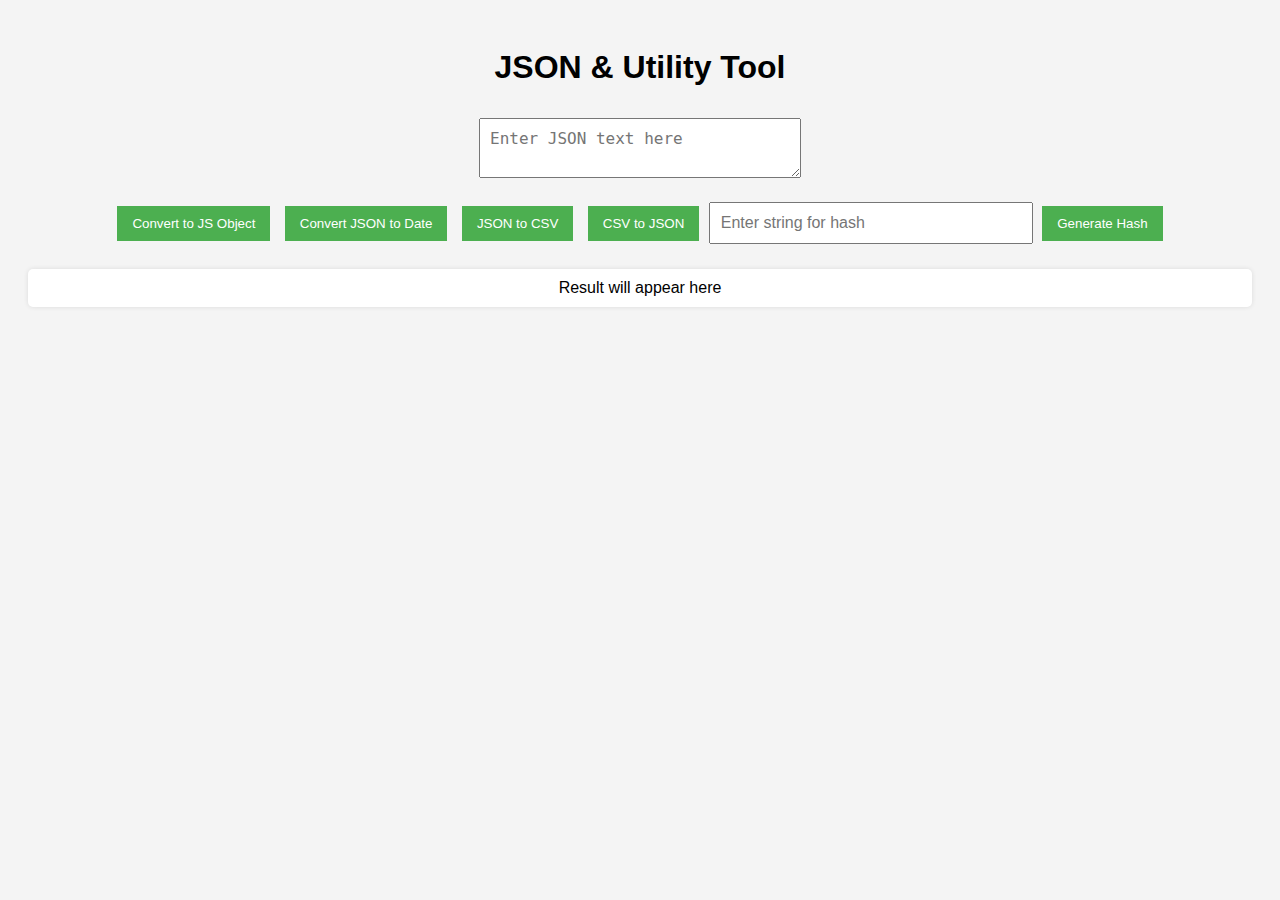
<file: HTML/Web Lab/lab 7/index.html>
<!DOCTYPE html>
<html lang="en">
<head>
    <meta charset="UTF-8">
    <meta name="viewport" content="width=device-width, initial-scale=1.0">
    <title>JSON & Utility Tool</title>
    <style>
        body {
            font-family: Arial, sans-serif;
            background: #f4f4f4;
            text-align: center;
            padding: 20px;
        }
        textarea, input {
            width: 300px;
            margin: 10px 0;
            padding: 10px;
            font-size: 16px;
        }
        button {
            padding: 10px 15px;
            margin: 5px;
            background-color: #4CAF50;
            color: white;
            border: none;
            cursor: pointer;
        }
        button:hover {
            background-color: #45a049;
        }
        .result {
            margin-top: 15px;
            padding: 10px;
            background: #fff;
            border-radius: 5px;
            box-shadow: 0 0 5px rgba(0, 0, 0, 0.1);
            word-wrap: break-word;
        }
    </style>
</head>
<body>
    <h1>JSON & Utility Tool</h1>
    <textarea id="jsonInput" placeholder="Enter JSON text here"></textarea>
    <br>
    <button onclick="convertToObject()">Convert to JS Object</button>
    <button onclick="convertToDate()">Convert JSON to Date</button>
    <button onclick="jsonToCSV()">JSON to CSV</button>
    <button onclick="csvToJSON()">CSV to JSON</button>
    <input type="text" id="hashInput" placeholder="Enter string for hash">
    <button onclick="generateHash()">Generate Hash</button>
    <div class="result" id="result">Result will appear here</div>

    <script>
        function convertToObject() {
            const jsonInput = document.getElementById('jsonInput').value;
            try {
                const obj = JSON.parse(jsonInput);
                document.getElementById('result').textContent = `Object: ${JSON.stringify(obj, null, 2)}`;
            } catch (err) {
                document.getElementById('result').textContent = "Invalid JSON!";
            }
        }

        function convertToDate() {
            const jsonInput = document.getElementById('jsonInput').value;
            try {
                const obj = JSON.parse(jsonInput);
                const date = new Date(obj.date || obj.timestamp || null);
                document.getElementById('result').textContent = `Date: ${date}`;
            } catch (err) {
                document.getElementById('result').textContent = "Invalid JSON or Date!";
            }
        }

        function jsonToCSV() {
            const jsonInput = document.getElementById('jsonInput').value;
            try {
                const arr = JSON.parse(jsonInput);
                const keys = Object.keys(arr[0]);
                const csv = [keys.join(","), ...arr.map(row => keys.map(k => row[k]).join(","))].join("\n");
                document.getElementById('result').textContent = `CSV:\n${csv}`;
            } catch (err) {
                document.getElementById('result').textContent = "Invalid JSON Array!";
            }
        }

        function csvToJSON() {
            const csvInput = document.getElementById('jsonInput').value;
            try {
                const [header, ...rows] = csvInput.split("\n");
                const keys = header.split(",");
                const json = rows.map(row => Object.fromEntries(row.split(",").map((val, i) => [keys[i], val])));
                document.getElementById('result').textContent = `JSON:\n${JSON.stringify(json, null, 2)}`;
            } catch (err) {
                document.getElementById('result').textContent = "Invalid CSV!";
            }
        }

        async function generateHash() {
            const input = document.getElementById('hashInput').value;
            if (!input) {
                document.getElementById('result').textContent = "Enter a string!";
                return;
            }
            const hashBuffer = await crypto.subtle.digest("SHA-256", new TextEncoder().encode(input));
            const hashArray = Array.from(new Uint8Array(hashBuffer));
            const hashHex = hashArray.map(b => b.toString(16).padStart(2, '0')).join('');
            document.getElementById('result').textContent = `Hash: ${hashHex}`;
        }
    </script>
</body>
</html>
</file>
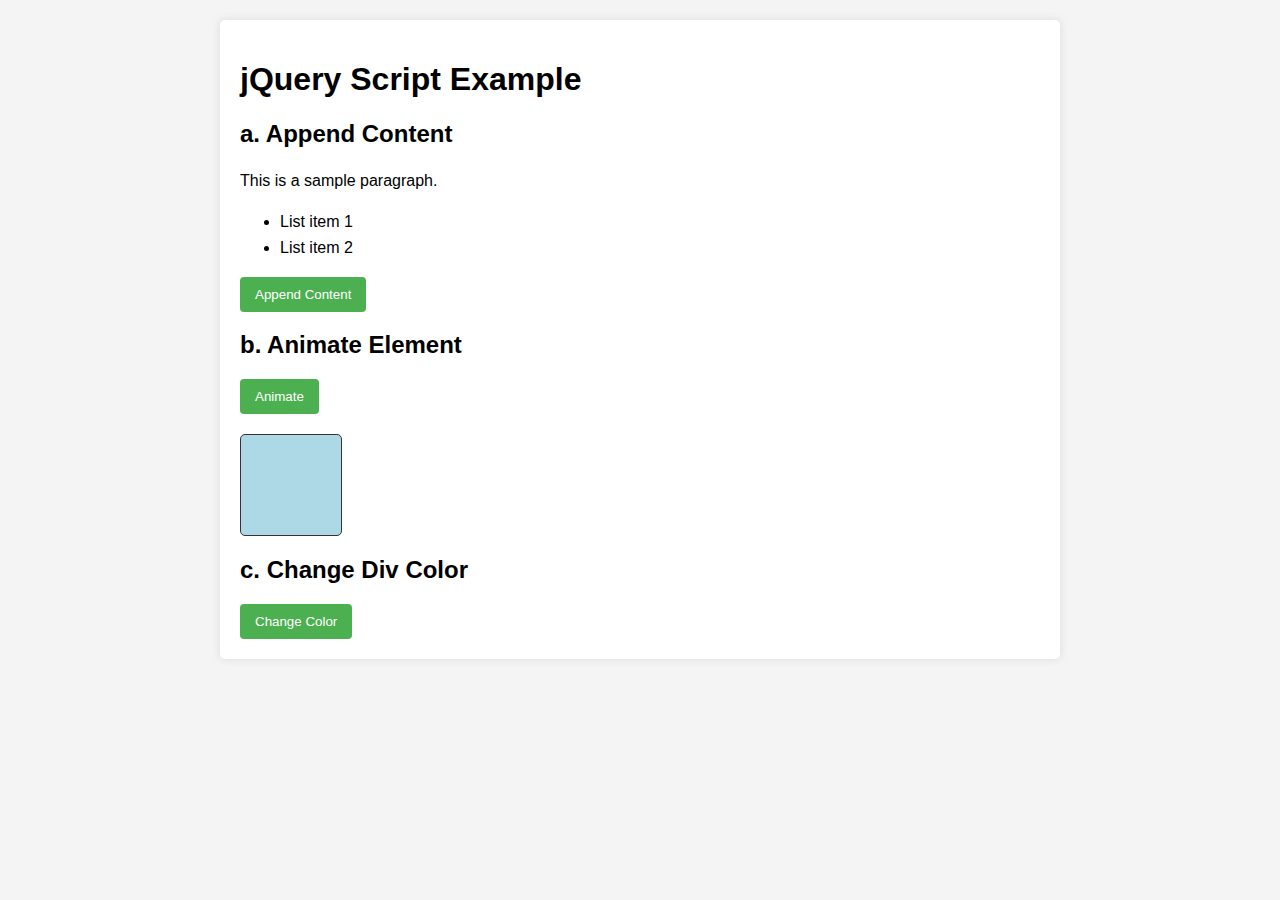
<file: HTML/Web Lab/lab 9/index.html>
<!DOCTYPE html>
<html lang="en">
<head>
  <meta charset="UTF-8">
  <meta name="viewport" content="width=device-width, initial-scale=1.0">
  <title>jQuery Script Example</title>
  <script src="https://code.jquery.com/jquery-3.6.0.min.js"></script>
  <style>
    body {
      font-family: Arial, sans-serif;
      margin: 0;
      padding: 20px;
      background-color: #f4f4f4;
    }
    .container {
      max-width: 800px;
      margin: auto;
      background: white;
      padding: 20px;
      border-radius: 5px;
      box-shadow: 0 0 10px rgba(0, 0, 0, 0.1);
    }
    p, ul {
      font-size: 16px;
      line-height: 1.6;
    }
    button {
      background-color: #4CAF50;
      color: white;
      padding: 10px 15px;
      border: none;
      border-radius: 4px;
      cursor: pointer;
      margin-right: 10px;
    }
    button:hover {
      background-color: #45a049;
    }
    .animated-div {
      width: 100px;
      height: 100px;
      border-radius: 5px ;
      background-color: lightblue;
      margin-top: 20px;
      border: 1px solid #333;
    }
  </style>
</head>
<body>
  <div class="container">
    <h1>jQuery Script Example</h1>

    <h2>a. Append Content</h2>
    <p id="paragraph">This is a sample paragraph.</p>
    <ul id="list">
      <li>List item 1</li>
      <li>List item 2</li>
    </ul>
    <button id="appendContent">Append Content</button>

    <h2>b. Animate Element</h2>
    <button id="animateElement">Animate</button>
    <div class="animated-div" id="animateDiv"></div>

    <h2>c. Change Div Color</h2>
    <button id="changeColor">Change Color</button>
  </div>

  <script>
    $(document).ready(function () {
      // a. Append content at the end of the paragraph and list
      $('#appendContent').click(function () {
        $('#paragraph').append(' Appended text.');
        $('#list').append('<li>Appended list item</li>');
      });

      // b. Animate the element with CSS style using animate()
      $('#animateElement').click(function () {
        $('#animateDiv').animate({
          width: '200px',
          height: '200px',
          opacity: 0.5
        }, 1000);
      });

      // c. Change the color of the animated div 
      $('#changeColor').click(function () {
        $('#animateDiv').animate({
          width: '200px', // Include some numeric property for the animation
          height: '200px' // Include some numeric property for the animation
        }, {
          duration: 1000,
          step: function(now, fx) {
            $(this).css("background-color", "orange");
          }
        });
      });
    });
  </script>
</body>
</html>
</file>
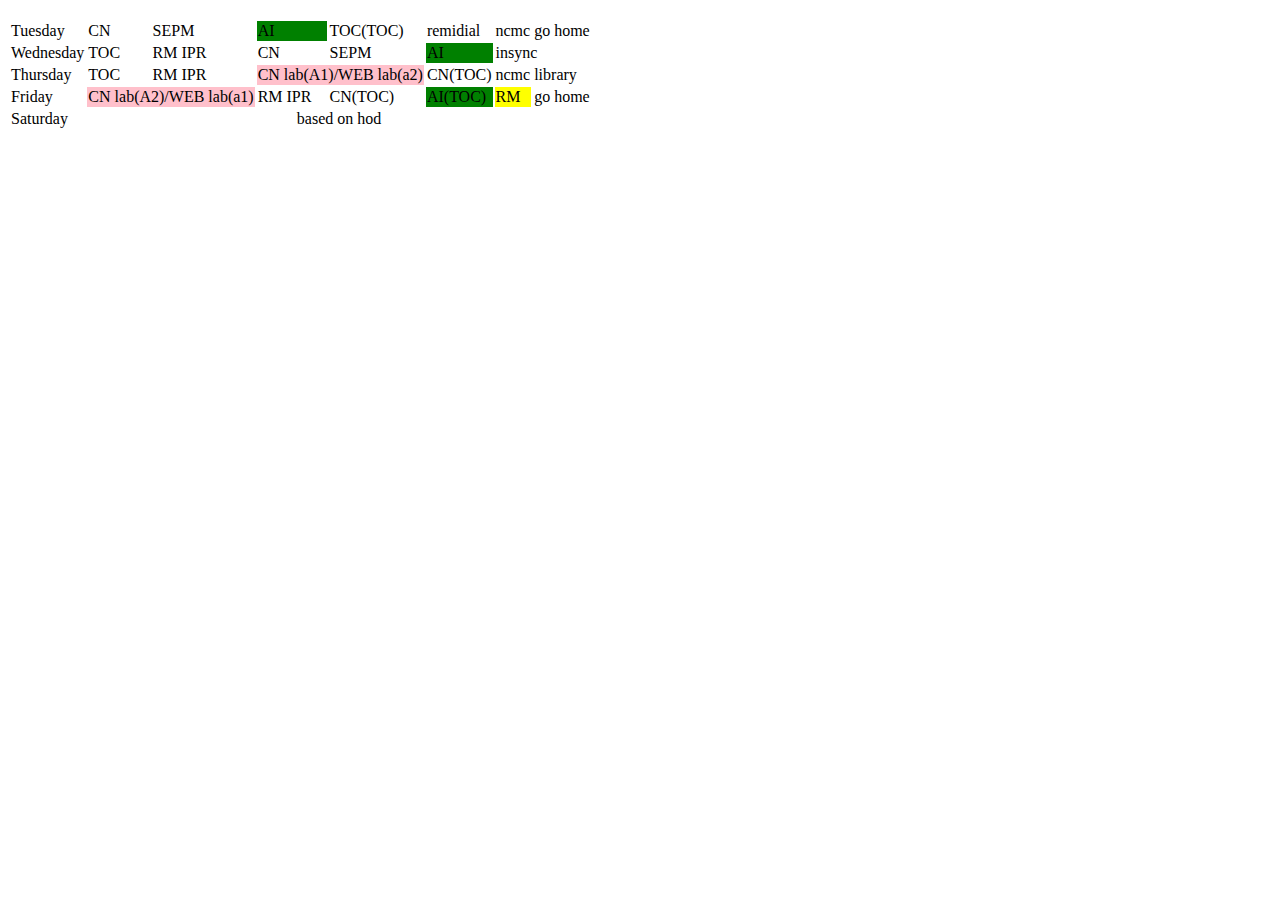
<file: HTML/Web Lab/lab2/index.html>
<!DOCTYPE html>
<html>
<head>
  <title>Schedule</title>
</head>
<body>
  <table>
    <tbody>
      <tr>
        <h3><td>Tuesday</td></h3>
        <td>CN</td>
        <td>SEPM</td>
        <td bgcolor="green">AI</td>
        <td>TOC(TOC)</td>
        <td>remidial</td>
        <td>ncmc</td>
        <td>go home</td>
      </tr>
      <tr>
        <h3><td>Wednesday</td></h3>
        <td>TOC</td>
        <td>RM IPR</td>
        <td>CN</td>
        <td>SEPM</td>
        <td bgcolor="green">AI</td>
        <td colspan="2">insync</td>
      </tr>
      <tr>
        <h3><td>Thursday</td></h3>
        <td>TOC</td>
        <td>RM IPR</td>
        <td colspan="2" bgcolor="pink">CN lab(A1)/WEB lab(a2)</td>
        <td>CN(TOC)</td>
        <td>ncmc</td>
        <td>library</td>
      </tr>
      <tr>
        <h3><td>Friday</td></h3>
        <td colspan="2" bgcolor="pink">CN lab(A2)/WEB lab(a1)</td>
        <td>RM IPR</td>
        <td>CN(TOC)</td>
        <td bgcolor="green">AI(TOC)</td>
        <td bgcolor="yellow">RM</td>
        <td>go home</td>
      </tr>
    </tbody>
    <tfoot>
      <tr>
        <td>Saturday</td>
        <td colspan="9" align="center">based on hod</td>
      </tr>
    </tfoot>
  </table>
</body>
</html>
</file>
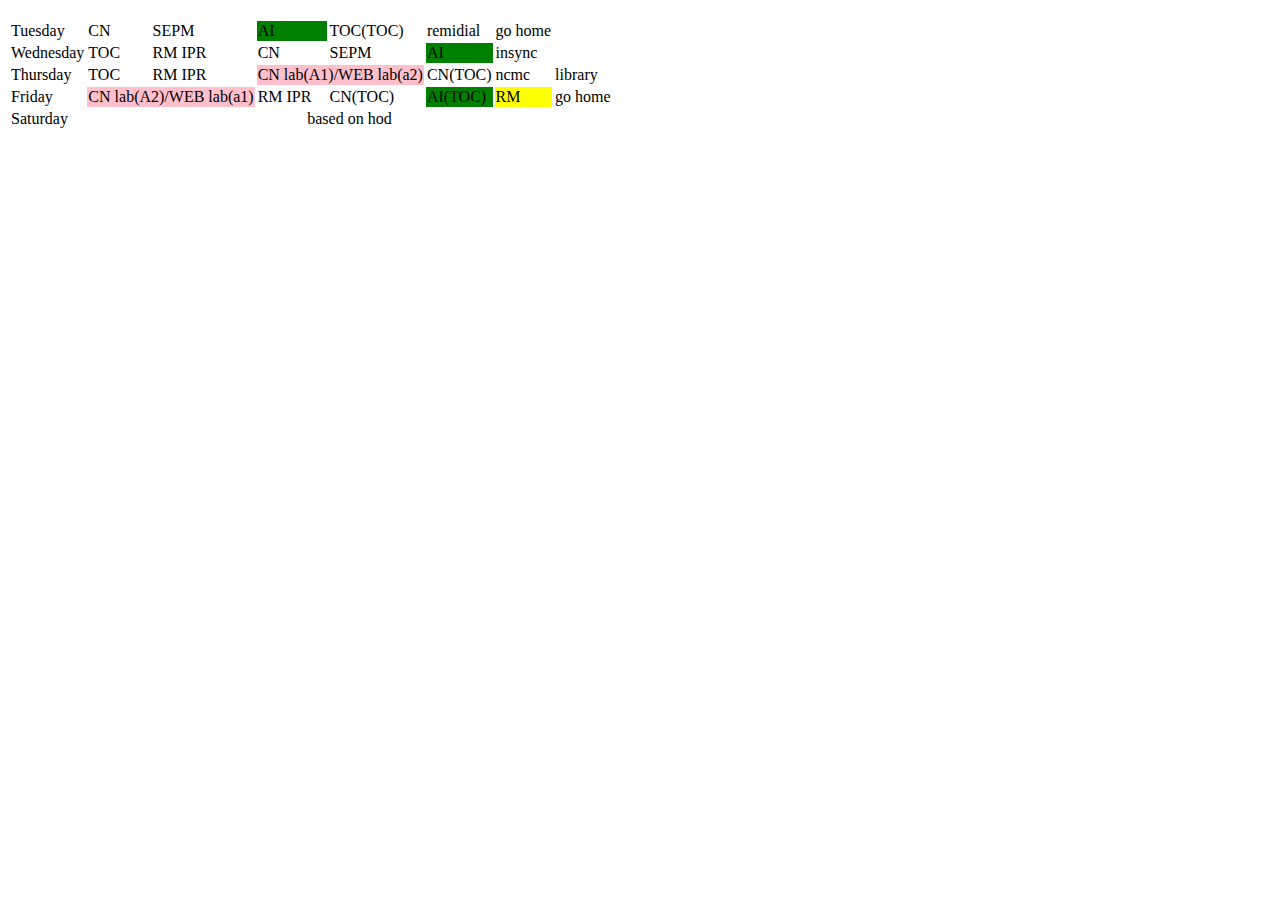
<file: HTML/Web Lab/prg2.html>
<!DOCTYPE html>
<html>
<head>
  <title>Schedule</title>
</head>
<body>
  <table>
    <tbody>
      <tr>
        <h3><td>Tuesday</td></h3>
        <td>CN</td>
        <td>SEPM</td>
        <td bgcolor="green">AI</td>
        <td>TOC(TOC)</td>
        <td>remidial</td>
        <td>go home</td>
      </tr>
      <tr>
        <h3><td>Wednesday</td></h3>
        <td>TOC</td>
        <td>RM IPR</td>
        <td>CN</td>
        <td>SEPM</td>
        <td bgcolor="green">AI</td>
        <td colspan="2">insync</td>
      </tr>
      <tr>
        <h3><td>Thursday</td></h3>
        <td>TOC</td>
        <td>RM IPR</td>
        <td colspan="2" bgcolor="pink">CN lab(A1)/WEB lab(a2)</td>
        <td>CN(TOC)</td>
        <td>ncmc</td>
        <td>library</td>
      </tr>
      <tr>
        <h3><td>Friday</td></h3>
        <td colspan="2" bgcolor="pink">CN lab(A2)/WEB lab(a1)</td>
        <td>RM IPR</td>
        <td>CN(TOC)</td>
        <td bgcolor="green">AI(TOC)</td>
        <td bgcolor="yellow">RM</td>
        <td>go home</td>
      </tr>
    </tbody>
    <tfoot>
      <tr>
        <td>Saturday</td>
        <td colspan="9" align="center">based on hod</td>
      </tr>
    </tfoot>
  </table>
</body>
</html>
</file>
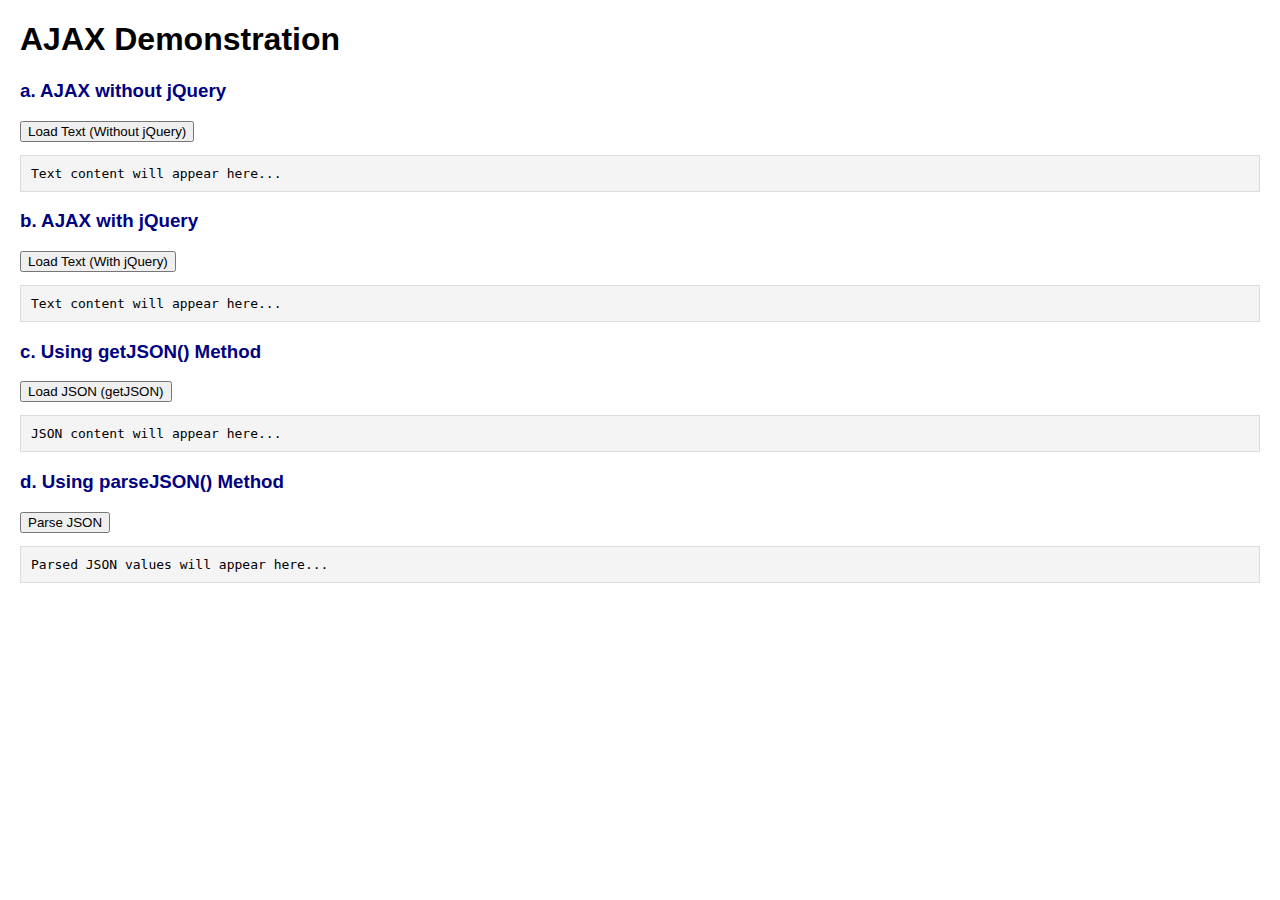
<file: HTML/Web Lab/lab 10/ajax_demo.html>
<!DOCTYPE html>
<html>
<head>
    <title>AJAX Demonstration</title>
    <style>
        body { font-family: Arial, sans-serif; margin: 20px; }
        h3 { color: navy; }
        pre { background: #f4f4f4; padding: 10px; border: 1px solid #ddd; }
    </style>
    <!-- Load jQuery -->
    <script src="https://code.jquery.com/jquery-3.6.0.min.js"></script>
</head>
<body>

    <h1>AJAX Demonstration</h1>

    <!-- a. AJAX without jQuery -->
    <h3>a. AJAX without jQuery</h3>
    <button onclick="loadTextFile()">Load Text (Without jQuery)</button>
    <div id="output1"><pre>Text content will appear here...</pre></div>

    <!-- b. AJAX with jQuery -->
    <h3>b. AJAX with jQuery</h3>
    <button id="loadText">Load Text (With jQuery)</button>
    <div id="output2"><pre>Text content will appear here...</pre></div>

    <!-- c. jQuery getJSON -->
    <h3>c. Using getJSON() Method</h3>
    <button id="loadJson">Load JSON (getJSON)</button>
    <div id="output3"><pre>JSON content will appear here...</pre></div>

    <!-- d. JSON.parse() -->
    <h3>d. Using parseJSON() Method</h3>
    <button id="parseJson">Parse JSON</button>
    <div id="output4"><pre>Parsed JSON values will appear here...</pre></div>

    <script>
        // a. AJAX without jQuery
        function loadTextFile() {
            const xhr = new XMLHttpRequest();
            xhr.open("GET", "sample.txt", true);
            xhr.onload = function () {
                if (xhr.status === 200) {
                    document.getElementById('output1').innerText = xhr.responseText;
                } else {
                    document.getElementById('output1').innerText = "Error loading file.";
                }
            };
            xhr.send();
        }

        // b. AJAX with jQuery
        $("#loadText").click(function () {
            $.ajax({
                url: "sample.txt",
                method: "GET",
                success: function (data) {
                    $("#output2").text(data);
                },
                error: function () {
                    $("#output2").text("Error loading file.");
                }
            });
        });

        // c. jQuery getJSON method
        $("#loadJson").click(function () {
            $.getJSON("data.json", function (data) {
                $("#output3").html(JSON.stringify(data, null, 2));
            }).fail(function () {
                $("#output3").text("Error loading JSON data.");
            });
        });

        // d. Using JSON.parse() method
        $("#parseJson").click(function () {
            const jsonString = '{"name": "John Doe", "age": 30, "city": "New York"}';
            const jsonObject = JSON.parse(jsonString);
            $("#output4").html(
                `Name: ${jsonObject.name} <br> Age: ${jsonObject.age} <br> City: ${jsonObject.city}`
            );
        });
    </script>
</body>
</html>
</file>
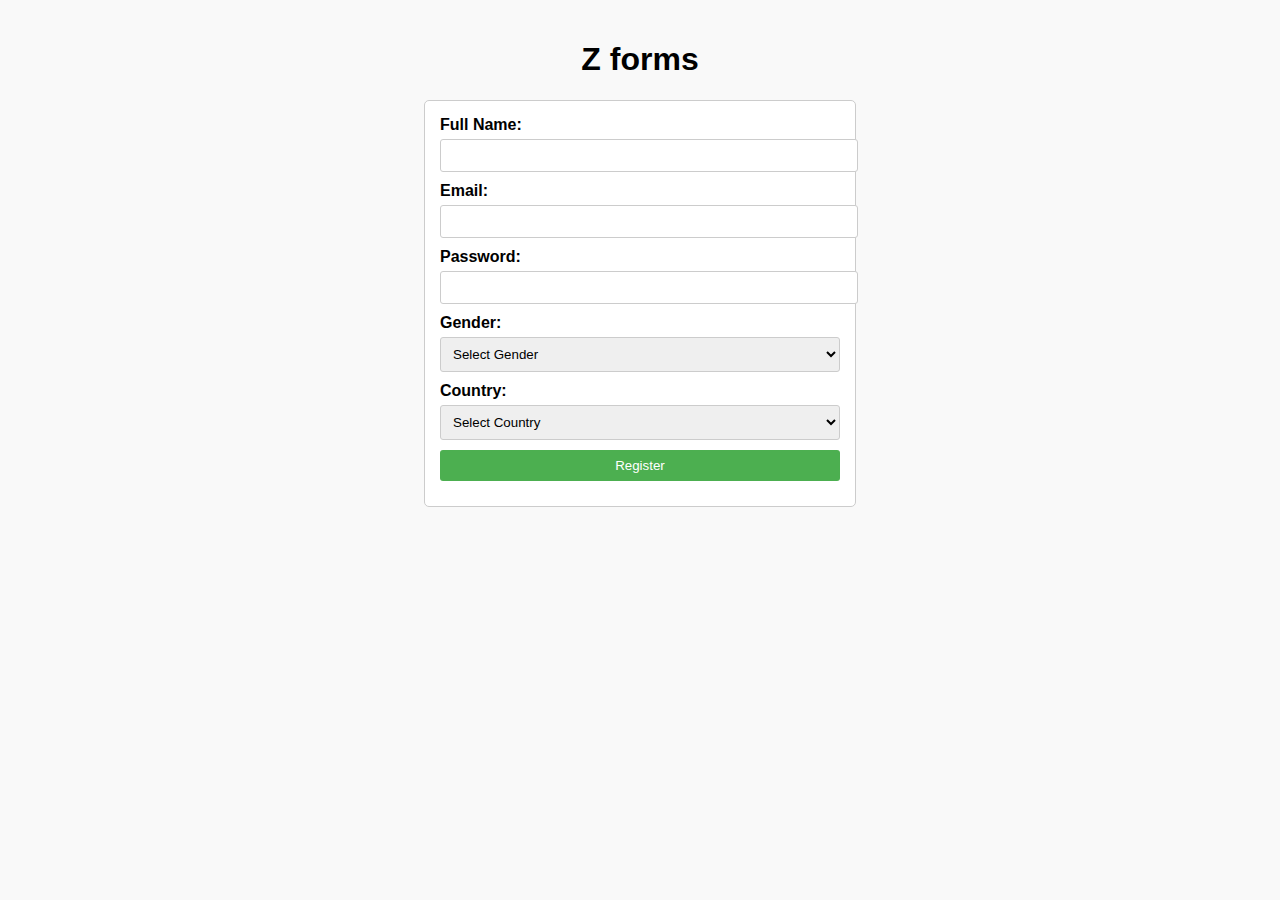
<file: HTML/Web Lab/lab 4/registrationform.html>
<!DOCTYPE html>
<html lang="en">
<head>
    <meta charset="UTF-8">
    <meta name="viewport" content="width=device-width", initial-scale="1.0">
    <title>Z Form</title>
    <style>
        body {
            font-family: Arial, sans-serif;
            margin: 0;
            padding: 20px;
            background-color: #f9f9f9;
        }
        h1 {
            text-align: center;
        }
        form {
            max-width: 400px;
            margin: 0 auto;
            padding: 15px;
            background: #fff;
            border: 1px solid #ccc;
            border-radius: 5px;
        }
        label {
            display: block;
            margin-bottom: 5px;
            font-weight: bold;
        }
        input, select {
            width: 100%;
            padding: 8px;
            margin-bottom: 10px;
            border: 1px solid #ccc;
            border-radius: 3px;
        }
        input[type="submit"] {
            background-color: #4CAF50;
            color: white;
            border: none;
            cursor: pointer;
        }
        input[type="submit"]:hover {
            background-color: #45a049;
        }
    </style>
</head>
<body>
    <h1>Z forms</h1>
    <form action="#" method="post">
        <label for="fullname">Full Name:</label>
        <input type="text" id="fullname" name="fullname" required>
        
        <label for="email">Email:</label>
        <input type="email" id="email" name="email" required>
        
        <label for="password">Password:</label>
        <input type="password" id="password" name="password" required>
        
        <label for="gender">Gender:</label>
        <select id="gender" name="gender" required>
            <option value="">Select Gender</option>
            <option value="male">Male</option>
            <option value="female">Female</option>
            <option value="other">Other</option>
        </select>
        
        <label for="country">Country:</label>
        <select id="country" name="country" required>
            <option value="">Select Country</option>
            <option value="india">India</option>
            <option value="uk">United Kingdom</option>
            <option value="canada">Canada</option>
            <option value="australia">Australia</option>
        </select>
        
        <input type="submit" value="Register">
    </form>
</body>
</html>
</file>
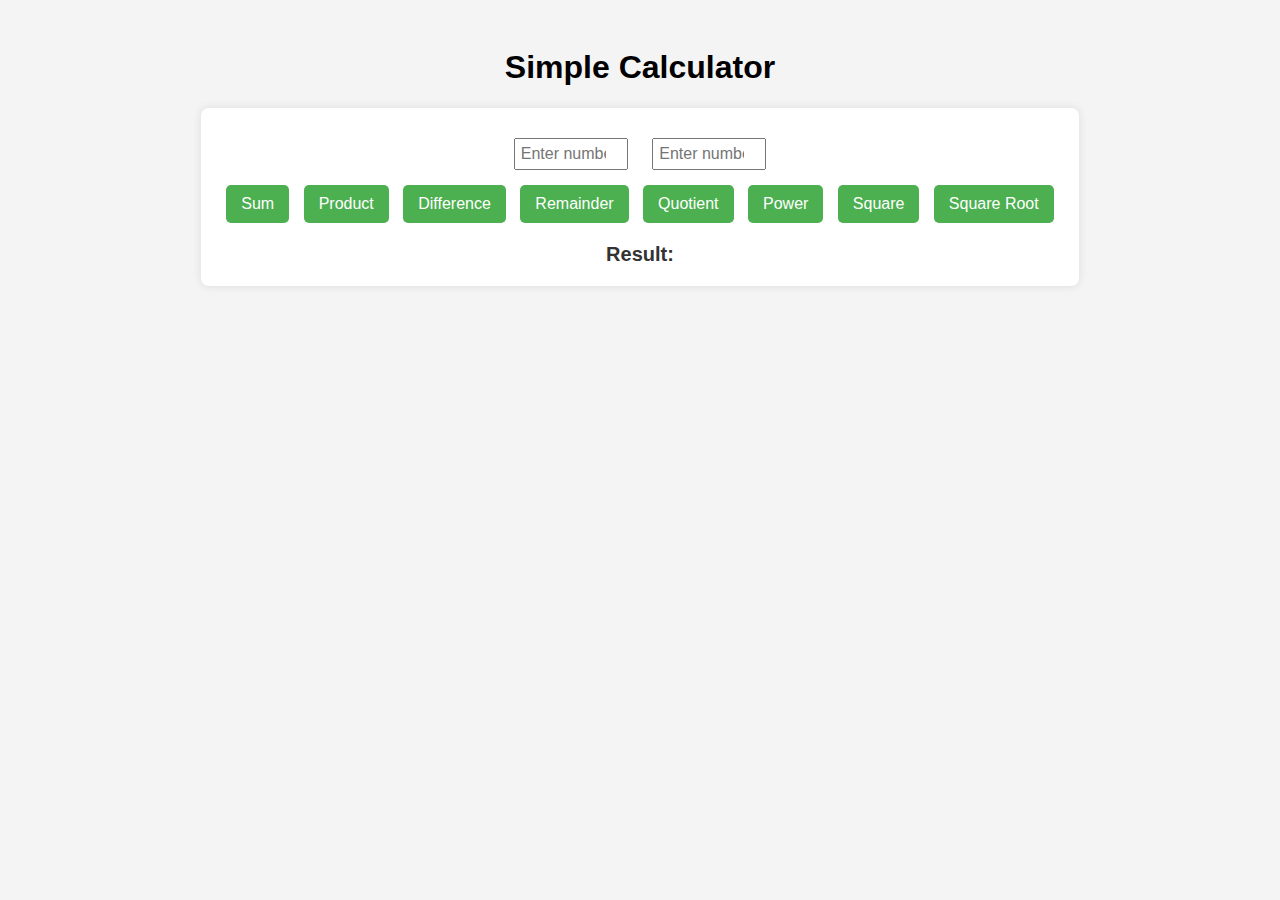
<file: HTML/Web Lab/lab 6/calculator.html>
<!DOCTYPE html>
<html lang="en">
<head>
    <meta charset="UTF-8">
    <meta name="viewport" content="width=device-width", initial-scale="1.0">
    <title>Simple Calculator</title>
    <style>
        body {
            font-family: Arial, sans-serif;
            background-color: #f4f4f4;
            text-align: center;
            padding: 20px;
        }
        .calculator {
            display: inline-block;
            background: #fff;
            padding: 20px;
            border-radius: 8px;
            box-shadow: 0 0 10px rgba(0, 0, 0, 0.1);
        }
        input[type="number"] {
            width: 100px;
            padding: 5px;
            margin: 10px;
            font-size: 16px;
        }
        button {
            margin: 5px;
            padding: 10px 15px;
            background-color: #4CAF50;
            color: #fff;
            border: none;
            border-radius: 5px;
            cursor: pointer;
            font-size: 16px;
        }
        button:hover {
            background-color: #45a049;
        }
        #result {
            margin-top: 15px;
            font-size: 20px;
            font-weight: bold;
            color: #333;
        }
    </style>
</head>
<body>
    <h1>Simple Calculator</h1>
    <div class="calculator">
        <input type="number" id="num1" placeholder="Enter number 1">
        <input type="number" id="num2" placeholder="Enter number 2">
        <br>
        <button onclick="calculate('sum')">Sum</button>
        <button onclick="calculate('product')">Product</button>
        <button onclick="calculate('difference')">Difference</button>
        <button onclick="calculate('remainder')">Remainder</button>
        <button onclick="calculate('quotient')">Quotient</button>
        <button onclick="calculate('power')">Power</button>
        <button onclick="calculate('square')">Square</button>
        <button onclick="calculate('sqrt')">Square Root</button>
        <div id="result">Result: </div>
    </div>
    <script>
        function calculate(operation) {
            const num1 = parseFloat(document.getElementById('num1').value) || 0;
            const num2 = parseFloat(document.getElementById('num2').value) || 0;
            let result = 0;

            switch (operation) {
                case 'sum':
                    result = num1 + num2;
                    break;
                case 'product':
                    result = num1 * num2;
                    break;
                case 'difference':
                    result = num1 - num2;
                    break;
                case 'remainder':
                    result = num1 % num2;
                    break;
                case 'quotient':
                    result = num2 !== 0 ? num1 / num2 : 'Division by zero error';
                    break;
                case 'power':
                    result = Math.pow(num1, num2);
                    break;
                case 'square':
                    result = `Square of ${num1}: ${num1 ** 2}, Square of ${num2}: ${num2 ** 2}`;
                    break;
                case 'sqrt':
                    result = `Square Root of ${num1}: ${Math.sqrt(num1)}, Square Root of ${num2}: ${Math.sqrt(num2)}`;
                    break;
                default:
                    result = 'Invalid operation';
            }

            document.getElementById('result').textContent = `Result: ${result}`;
        }
    </script>
</body>
</html>
</file>
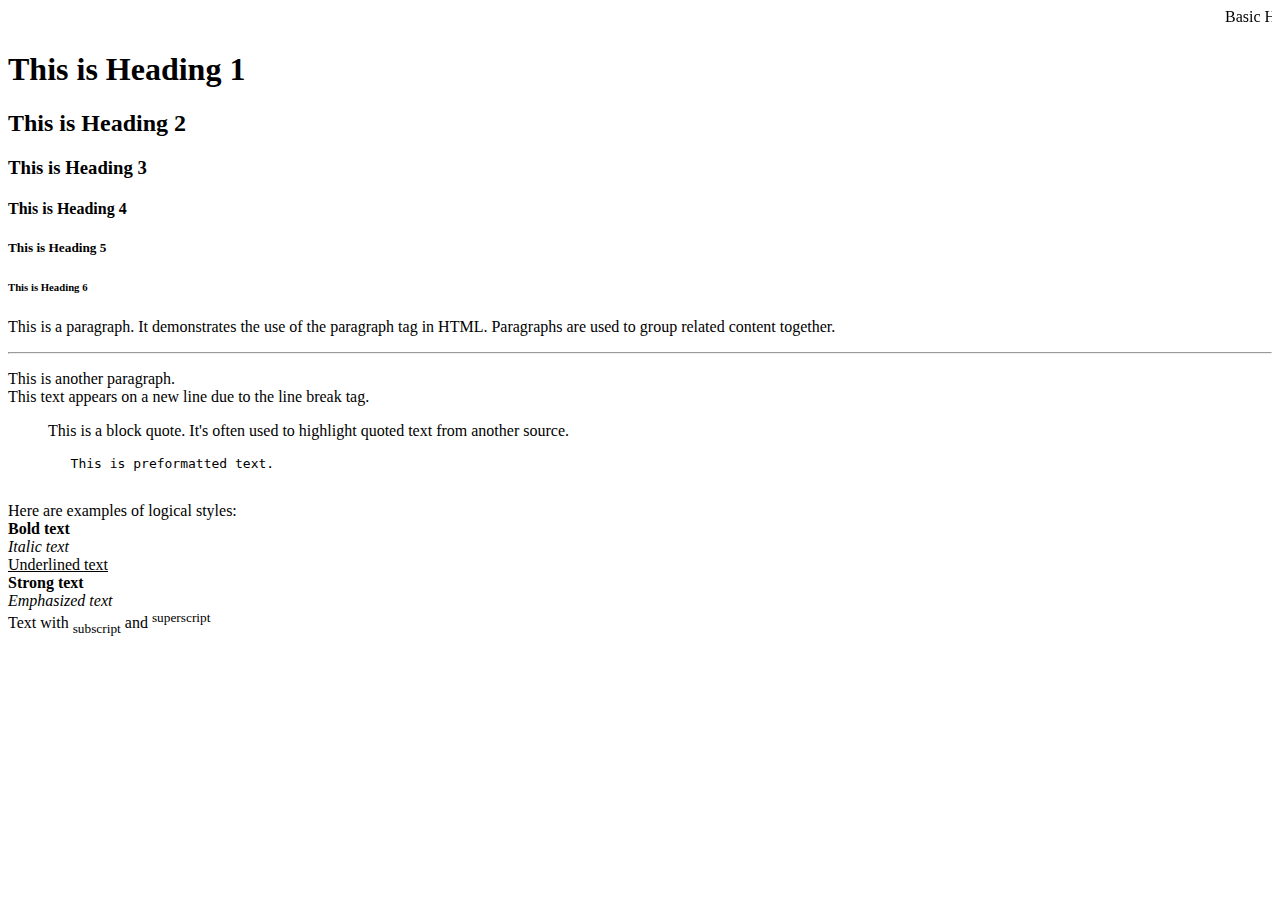
<file: HTML/Web Lab/lab1/prg1.html>
<!DOCTYPE html>
<html lang="en">

<head>
    <meta charset="UTF-8">
    <meta name="viewport" content="width=device-width, initial-scale=1.0">
    <title>My First Web Page</title>
</head>

<body>
    <marquee>Basic HTML Tags</marquee>
    <h1>This is Heading 1</h1>
    <h2>This is Heading 2</h2>
    <h3>This is Heading 3</h3>
    <h4>This is Heading 4</h4>
    <h5>This is Heading 5</h5>
    <h6>This is Heading 6</h6>
    <p>This is a paragraph. It demonstrates the use of the paragraph tag in
        HTML. Paragraphs are used to group related content together.</p>
    <hr>
    <p>This is another paragraph.<br>This text appears on a new line due to the
        line break tag.</p>
    <blockquote>
        This is a block quote. It's often used to highlight quoted text from another
        source.
    </blockquote>
    <pre>
        This is preformatted text.
    </pre>
    <p>
        Here are examples of logical styles:<br>
        <b>Bold text</b><br>
        <i>Italic text</i><br>
        <u>Underlined text</u><br>
        <strong>Strong text</strong><br>
        <em>Emphasized text</em><br>
        Text with <sub>subscript</sub> and <sup>superscript</sup>
    </p>
</body>

</html>
</file>
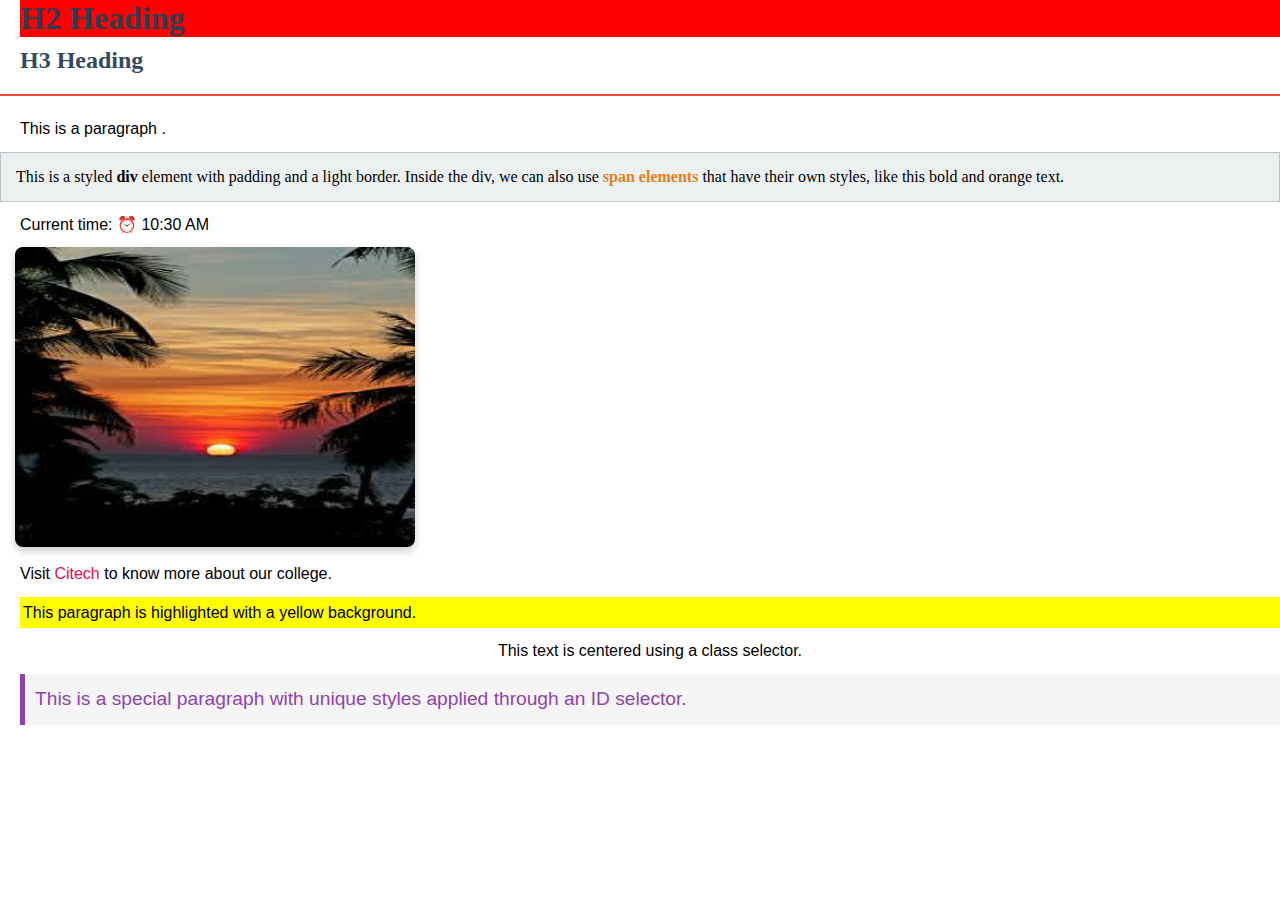
<file: HTML/Web Lab/lab3/lab3.html>
<!DOCTYPE html>
<html>
<head>
    <title>Styled HTML Page | vtucode</title>
    <link rel="stylesheet" href="style.css">
</head>

<body>

    <h2>H2 Heading</h2>
    <h3>H3 Heading</h3>

    <hr>
    <p>This is a paragraph .</p>

    <div>
        This is a styled <strong>div</strong> element with padding and a light border. Inside the div, we can also use
        <span>span elements</span> that have their own styles, like this bold and orange text.
    </div>

    <p>Current time: <time>10:30 AM</time></p>

    <img src="images.jpg" alt="SunSet Image">

    <p>Visit <a href="https://www.cambridge.edu.in/">Citech</a> to know more about our college.</p>

    <p class="highlight">This paragraph is highlighted with a yellow background.</p>
    <p class="center">This text is centered using a class selector.</p>

    <p id="special-paragraph">This is a special paragraph with unique styles applied through an ID selector.</p>

</body>

</html>
</file>
<file: HTML/Web Lab/lab3/style.css>
/* UNIVERSAL SELECTOR */
* {
    margin: 0;
    padding: 0;
    box-sizing: border-box;
}

/* ELEMENT SELECTORS */
h2 {
    color: #2c3e50;
    font-size: 2em;
    margin-bottom: 10px;
    background-color:red;
}

h3 {
    color: #34495e;
    font-size: 1.5em;
    margin-bottom: 8px;
}

hr {
    border: 0;
    height: 2px;
    background-color: #e74c3c;
    margin: 20px 0;
}

p {
    font-family: 'Arial', sans-serif;
    line-height: 1.6;
    margin: 10px 0;
}

div {
    padding: 15px;
    border: 1px solid #bdc3c7;
    background-color: #ecf0f1;
}

span {
    color: #e67e22;
    font-weight: bold;
}

/*  */
time::before {
    content: '⏰ ';
    color: #16a085;
}

img {
    margin-left: 15px;
    height: 300px;
    width: 400px;
    border-radius: 8px;
    box-shadow: 0 4px 8px rgba(0, 0, 0, 0.2);
    max-width: 100%;
}

a {
    text-decoration: none;
    color: #ea0e4c;
}

/* Pseudo-class SELECTOR */
a:hover {
    color: #6200ee;
    text-decoration: underline;
}

/* CLASS SELECTORS */
.highlight {
    background-color: yellow;
    padding: 3px;
}


.center {
    text-align: center;
}

/* ID SELECTOR */
#special-paragraph {
    font-size: 1.2em;
    color: #8e44ad;
    background-color: #f5f5f5;
    padding: 10px;
    border-left: 5px solid #8e44ad;
}

/* GROUPING SELECTOR */
h2,h3,p {
    margin-left: 20px;
}
</file>
